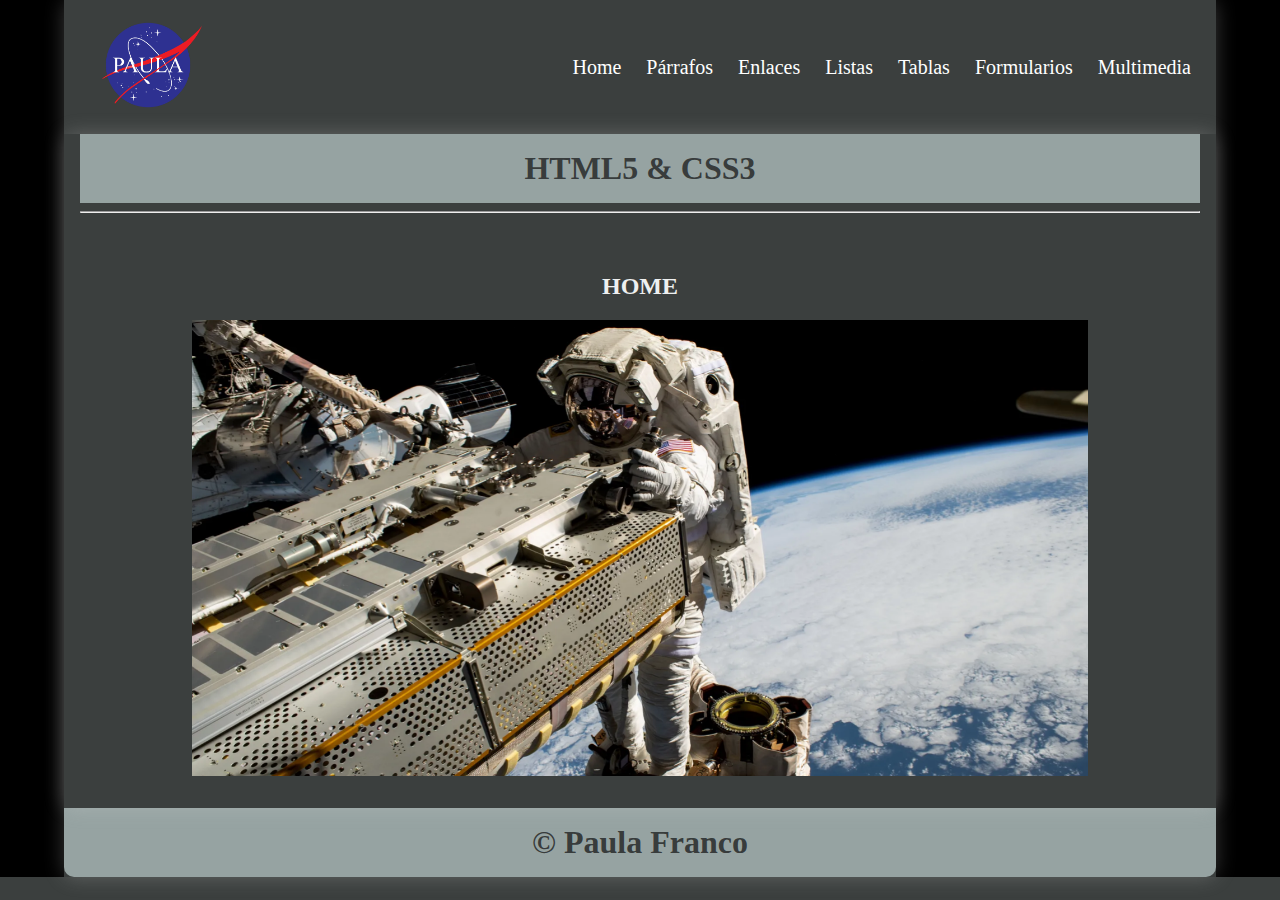
<file: index.html>
<!DOCTYPE html>
<html lang="en">

<head>
    <meta charset="UTF-8">
    <meta name="viewport" content="width=device-width, initial-scale=1.0">
    <title>Curso HTML5-CSS3</title>
    <link rel="stylesheet" href="css/style.css">
</head>

<body>
    <div class="container shadow">
        <header>
            <div class="row align-items-center">
                <div class="col-3"><img src="img/Nasa.png" alt="logo" width="100"></div>
                <div class="col-9">
                    <span id="btnmenu" onclick="opendrawer()">&#9776;</span>
                    <nav id="menu">
                        <ul class="text-right">
                            <li>
                                <a href="index.html">
                                    Home
                                </a>
                            </li>
                            <li>
                                <a href="parrafos.html">
                                    Párrafos
                                </a>
                            </li>
                            <li>
                                <a href="enlaces.html">
                                    Enlaces
                                </a>
                            </li>
                            <li>
                                <a href="listas.html">
                                    Listas
                                </a>
                            </li>
                            <li>
                                <a href="tablas.html">
                                    Tablas
                                </a>
                            </li>
                            <li>
                                <a href="formularios.html">
                                    Formularios
                                </a>
                            </li>
                            <li>
                                <a href="multimedia.html">
                                    Multimedia
                                </a>
                            </li>
                        </ul>
                    </nav>
                </div>
            </div>


        </header>
        <main class="shadow">
            <div class="px-3">
                <h1 class="text-center bg-blanco text-black py-3">HTML5 & CSS3</h1>
            </div>
            <div class="px-3">
                <hr>
            </div>
            <div class="p-3">
                <div id="home" class="py-3">
                    <h2 class="text-center">HOME</h2>
                    <img src="img/prueba2a.png" alt="" width="80%" class="img-center"> <!--IMG-->
                </div>
            </div>

        </main>
        <footer>
            <h1 class="bg-blanco text-center text-black py-3">&copy; Paula Franco</h1>
        </footer>
    </div>
    <script>
        function opendrawer() {
            document.getElementById('menu').style.display = 'block';
            document.getElementById('menu').style.witdh = '100%';
        }
    </script>
</body>

</html>
</file>
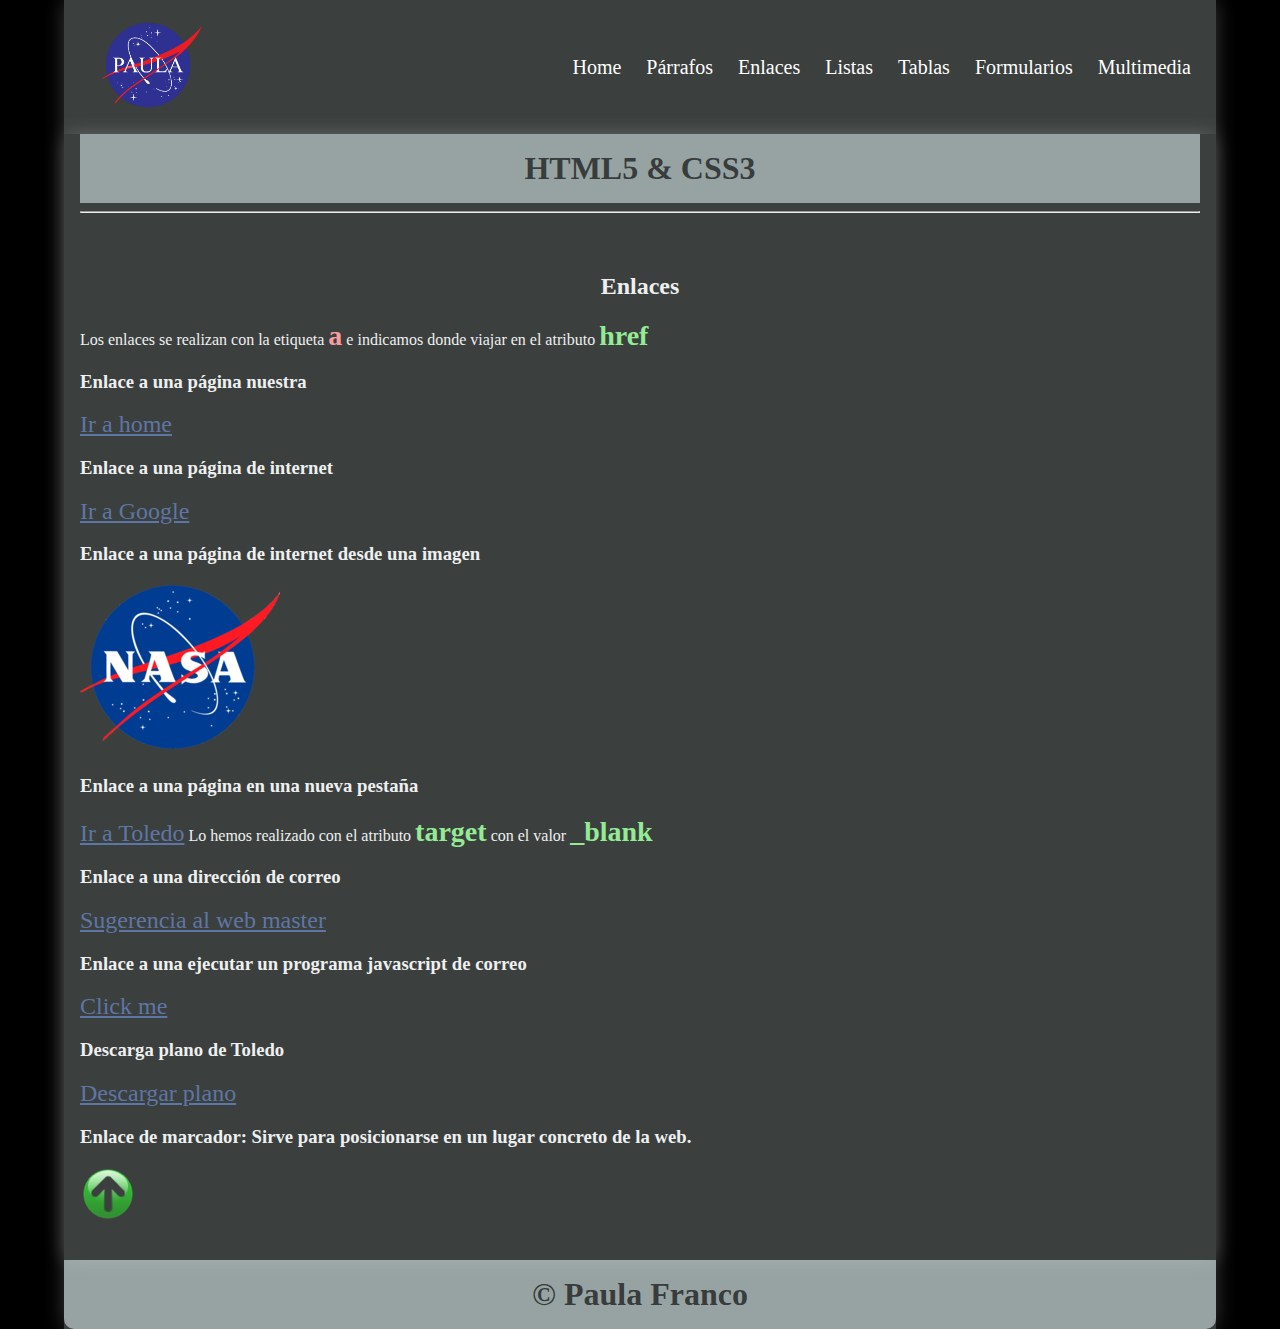
<file: enlaces.html>
<!DOCTYPE html>
<html lang="en">

<head>
    <meta charset="UTF-8">
    <meta name="viewport" content="width=device-width, initial-scale=1.0">
    <title>Curso HTML5-CSS3</title>
    <link rel="stylesheet" href="css/style.css">
</head>

<body>
    <a name="top"></a>
    <div class="container shadow">
        <header>
            <div class="row align-items-center">
                <div class="col-3"><img src="img/Nasa.png" alt="logo" width="100"></div>
                <div class="col-9">
                    <span id="btnmenu" onclick="opendrawer()">&#9776;</span>
                    <nav id="menu">
                        <ul class="text-right">
                            <li>
                                <a href="index.html">
                                    Home
                                </a>
                            </li>
                            <li>
                                <a href="parrafos.html">
                                    Párrafos
                                </a>
                            </li>
                            <li>
                                <a href="enlaces.html">
                                    Enlaces
                                </a>
                            </li>
                            <li>
                                <a href="listas.html">
                                    Listas
                                </a>
                            </li>
                            <li>
                                <a href="tablas.html">
                                    Tablas
                                </a>
                            </li>
                            <li>
                                <a href="formularios.html">
                                    Formularios
                                </a>
                            </li>
                            <li>
                                <a href="multimedia.html">
                                    Multimedia
                                </a>
                            </li>
                        </ul>
                    </nav>
                </div>
            </div>


        </header>
        <main class="shadow">
            <div class="px-3">
                <h1 class="text-center bg-blanco text-black py-3">HTML5 & CSS3</h1>
            </div>
            <div class="px-3">
                <hr>
            </div>
            <div class="p-3">
                <div id="enlaces" class="py-3">
                    <h2 class="text-center">Enlaces</h2>
                    <p>Los enlaces se realizan con la etiqueta <span class="etiqueta">a</span> e indicamos donde viajar
                        en el atributo <span class="atributo">href</span></p>
                    <h3>Enlace a una página nuestra</h3>
                    <p><a href="index.html">Ir a home</a></p>
                    <h3>Enlace a una página de internet</h3>
                    <p><a href="https://www.google.com/">Ir a Google</a></p>
                    <h3>Enlace a una página de internet desde una imagen</h3>
                    <p><a href="https://www.nasa.gov/"><img src="img/nasalogo.png" alt="Logo Nasa"></a></p>
                    <h3>Enlace a una página en una nueva pestaña</h3>
                    <p><a href="https://www.toledo.es" target="_blank">Ir a Toledo</a> Lo hemos realizado con el atributo
                        <span class="atributo">target</span> con el valor <span class="atributo">_blank</span>
                    </p>
                    <h3>Enlace a una dirección de correo</h3>
                    <p><a href="mailto:webmaster@azarquiel.es">Sugerencia al web master</a></p>
                    <h3>Enlace a una ejecutar un programa javascript de correo</h3>
                    <p><a href="javascript:alert('Holaaaa')">Click me</a></p>
                    <h3>Descarga plano de Toledo</h3>
                    <p><a href="pdf/toledo.pdf">Descargar plano</a></p>
                    <h3>Enlace de marcador: Sirve para posicionarse en un lugar concreto de la web.</h3>
                    <a href="#top"><img src="img/flechAr.png" alt=""></a>

                </div>
            </div>

        </main>
        <footer>
            <h1 class="bg-blanco text-center text-black py-3">&copy; Paula Franco</h1>
        </footer>
    </div>
    <script>
        function opendrawer() {
            document.getElementById('menu').style.display = 'block';
            document.getElementById('menu').style.witdh = '100%';
        }
    </script>
</body>

</html>
</file>
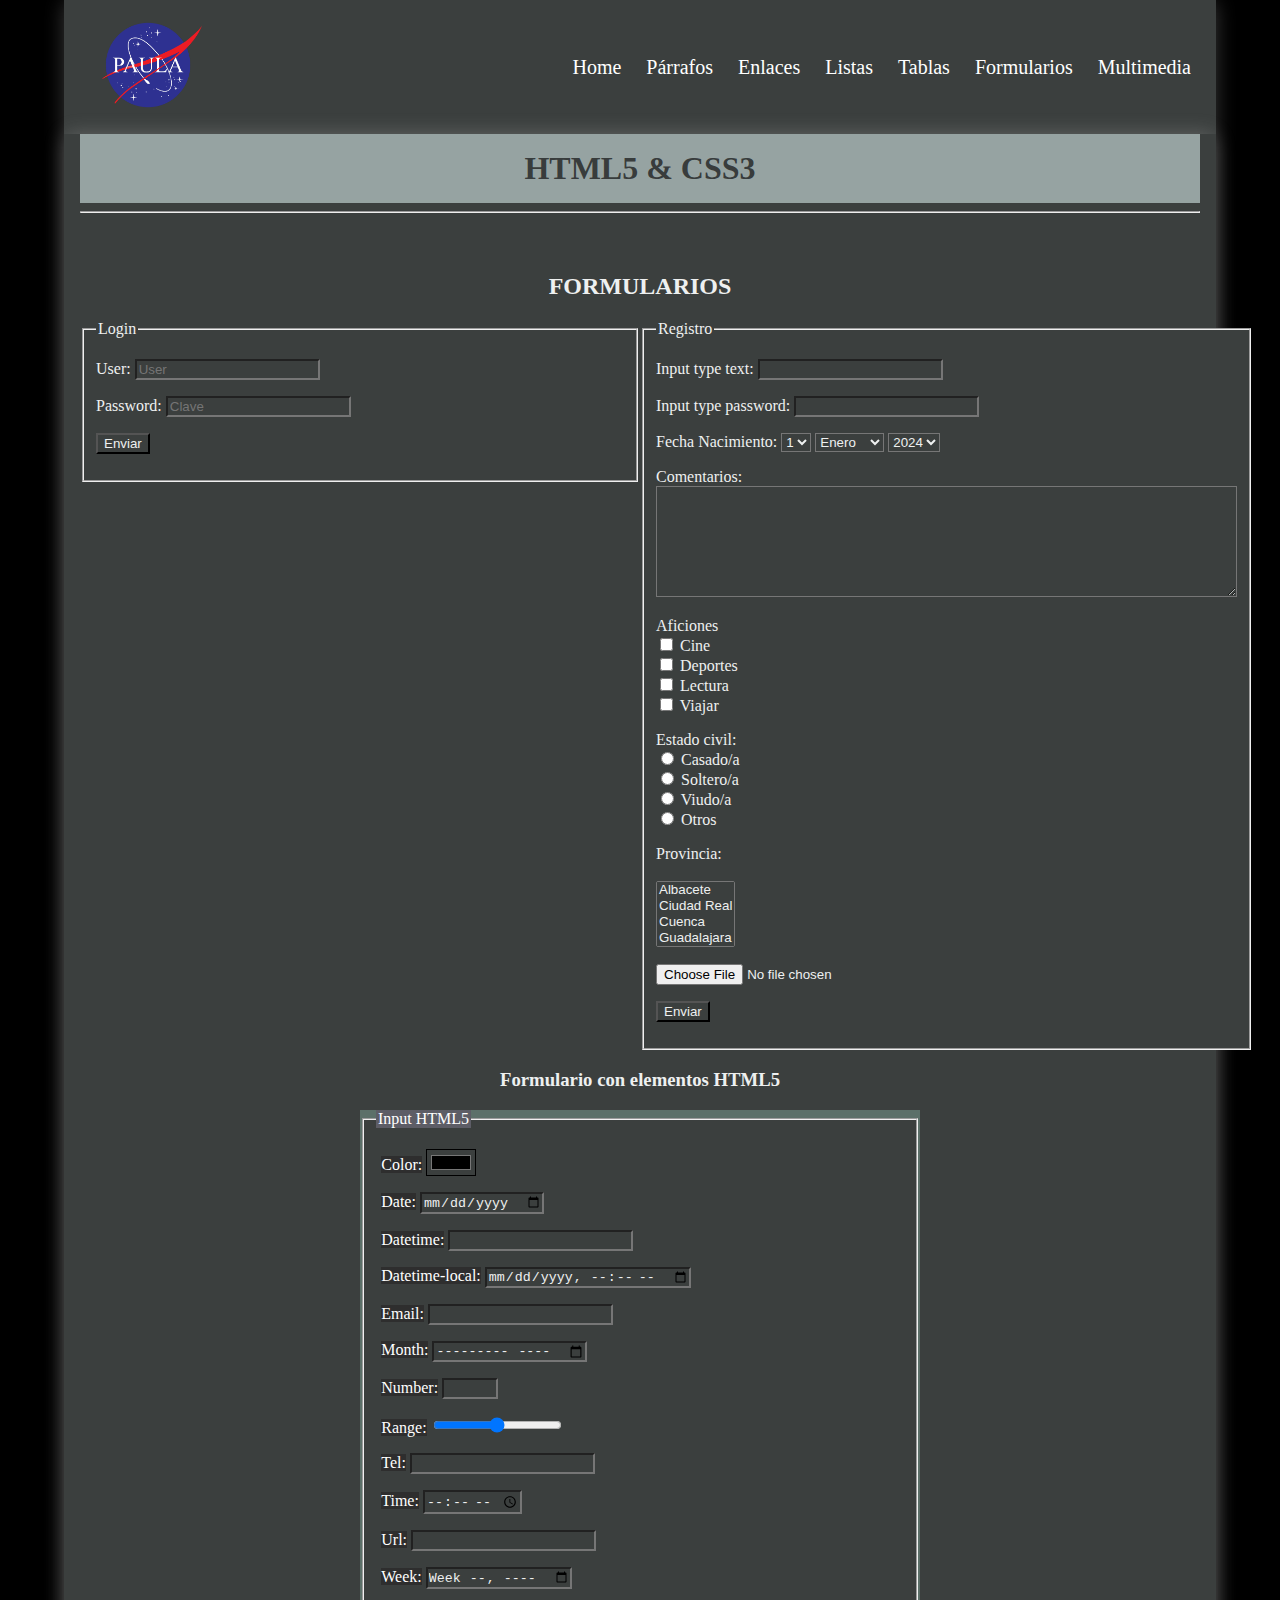
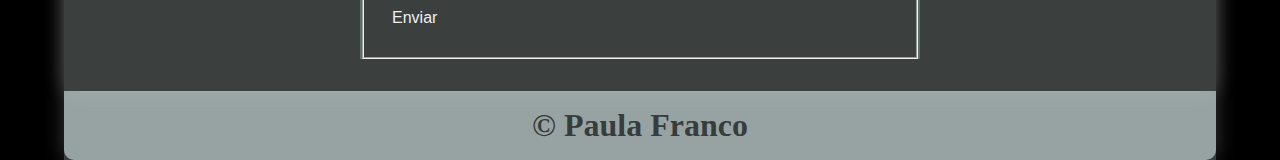
<file: formularios.html>
<!DOCTYPE html>
<html lang="en">

<head>
    <meta charset="UTF-8">
    <meta name="viewport" content="width=device-width, initial-scale=1.0">
    <title>Curso HTML5-CSS3</title>
    <link rel="stylesheet" href="css/style.css">
</head>

<body>
    <div class="container shadow">
        <header>
            <div class="row align-items-center">
                <div class="col-3"><img src="img/Nasa.png" alt="logo" width="100"></div>
                <div class="col-9">
                    <span id="btnmenu" onclick="opendrawer()">&#9776;</span>
                    <nav id="menu">
                        <ul class="text-right">
                            <li>
                                <a href="index.html">
                                    Home
                                </a>
                            </li>
                            <li>
                                <a href="parrafos.html">
                                    Párrafos
                                </a>
                            </li>
                            <li>
                                <a href="enlaces.html">
                                    Enlaces
                                </a>
                            </li>
                            <li>
                                <a href="listas.html">
                                    Listas
                                </a>
                            </li>
                            <li>
                                <a href="tablas.html">
                                    Tablas
                                </a>
                            </li>
                            <li>
                                <a href="formularios.html">
                                    Formularios
                                </a>
                            </li>
                            <li>
                                <a href="multimedia.html">
                                    Multimedia
                                </a>
                            </li>
                        </ul>
                    </nav>
                </div>
            </div>


        </header>
        <main class="shadow">
            <div class="px-3">
                <h1 class="text-center bg-blanco text-black py-3">HTML5 & CSS3</h1>
            </div>
            <div class="px-3">
                <hr>
            </div>
            <div class="p-3">
                <div id="formularios" class="py-3">
                    <h2 class="text-center">FORMULARIOS</h2>
                    <form action="#" method="get" class="formlogin">
                        <fieldset>
                            <legend>Login</legend>
                            <p><label for="">User:</label>
                                <input type="text" name="user" id="" placeholder="User">
                            </p>
                            <p><label for="">Password:</label>
                                <input type="password" name="pass" id="" placeholder="Clave">
                            </p>
                            <p>
                                <input type="submit" value="Enviar">
                            </p>
                        </fieldset>
                    </form>
                    <form action="#" method="get" class="formregister">
                        <fieldset>
                            <legend>Registro</legend>
                            <p><label for="">Input type text:</label>
                                <input type="text" name="user" id="">
                            </p>
                            <p><label for="">Input type password:</label>
                                <input type="password" name="pass" id="">
                            </p>
                            <p>
                                <label for="">Fecha Nacimiento: </label>
                                    <select name="dia" id="">Dia
                                        <option value="1">1</option>
                                        <option value="2">2</option>
                                        <option value="3">3</option>
                                    </select>
                                    <select name="mes" id="">Mes
                                        <option value="1">Enero</option>
                                        <option value="2">Febrero</option>
                                        <option value="3">Marzo</option>
                                    </select>
                                    <select name="año" id="">Año
                                        <option value="1">2024</option>
                                        <option value="2">2023</option>
                                        <option value="3">2022</option>
                                    </select>
                            </p>
                            <p>
                                <label for="">Comentarios:</label> <br>
                                <textarea name="comment" id="" cols="70" rows="7"></textarea>
                            </p>
                            <p>
                                <label for="">Aficiones</label><br>
                                <input type="checkbox" name="cine" id=""> Cine <br>
                                <input type="checkbox" name="deportes" id=""> Deportes <br>
                                <input type="checkbox" name="lectura" id=""> Lectura <br>
                                <input type="checkbox" name="viajar" id=""> Viajar <br>
                            </p>
                            <p>
                                <label for="">Estado civil: </label><br>
                                <input type="radio" name="ECivil" id=""> Casado/a <br>
                                <input type="radio" name="ECivil" id=""> Soltero/a <br>
                                <input type="radio" name="ECivil" id=""> Viudo/a <br>
                                <input type="radio" name="ECivil" id=""> Otros <br>
                            </p>
                            <p>
                                <label for="">Provincia:</label> <br><br>
                                <select name="provincia" id="" multiple>
                                    <option value="1">Albacete</option>
                                    <option value="2">Ciudad Real</option>
                                    <option value="3">Cuenca</option>
                                    <option value="4">Guadalajara</option>
                                    <option value="5">Toledo</option>
                                </select>
                            </p>
                            <p>
                                <input type="file" name="foto" id="">
                            </p>
                            <p>
                                <input type="submit" value="Enviar">
                            </p>
                        </fieldset>
                    </form>
                    <div class="cb"></div>
                    <h3 class="text-center">Formulario con elementos HTML5</h3>
                    <form action="" method="get" class="html5">
                        <fieldset>
                            <legend>Input HTML5</legend>
                            <p><label for="">Color:</label> <input type="color" name="color" id=""></p>
                            <p><label for="">Date:</label> <input type="date" name="date" id=""></p>
                            <p><label for="">Datetime:</label> <input type="datetime" name="datetime" id=""></p>
                            <p><label for="">Datetime-local:</label> <input type="datetime-local" name="Datetime-local" id=""></p>
                            <p><label for="">Email:</label> <input type="email" name="email" id=""></p>
                            <p><label for="">Month:</label> <input type="month" name="month" id=""></p>
                            <p><label for="">Number:</label> <input type="number" name="number" id="" step="2" min="10" max="30"></p>
                            <p><label for="">Range:</label> <input type="range" name="range" id="" step="2" min="10" max="30"></p>
                            <p><label for="">Tel:</label> <input type="tel" name="tel" id=""></p>
                            <p><label for="">Time:</label> <input type="time" name="time" id=""></p>
                            <p><label for="">Url:</label> <input type="url" name="url" id=""></p>
                            <p><label for="">Week:</label> <input type="week" name="week" id=""></p>
                            <p>
                                <input type="submit" value="Enviar" class="btn">
                            </p>
                        </fieldset>
                    </form>

                    <div class="cb"></div>

                </div>
            </div>

        </main>
        <footer>
            <h1 class="bg-blanco text-center text-black py-3">&copy; Paula Franco</h1>
        </footer>
    </div>
    <script>
        function opendrawer() {
            document.getElementById('menu').style.display = 'block';
            document.getElementById('menu').style.witdh = '100%';
        }
    </script>
</body>

</html>
</file>
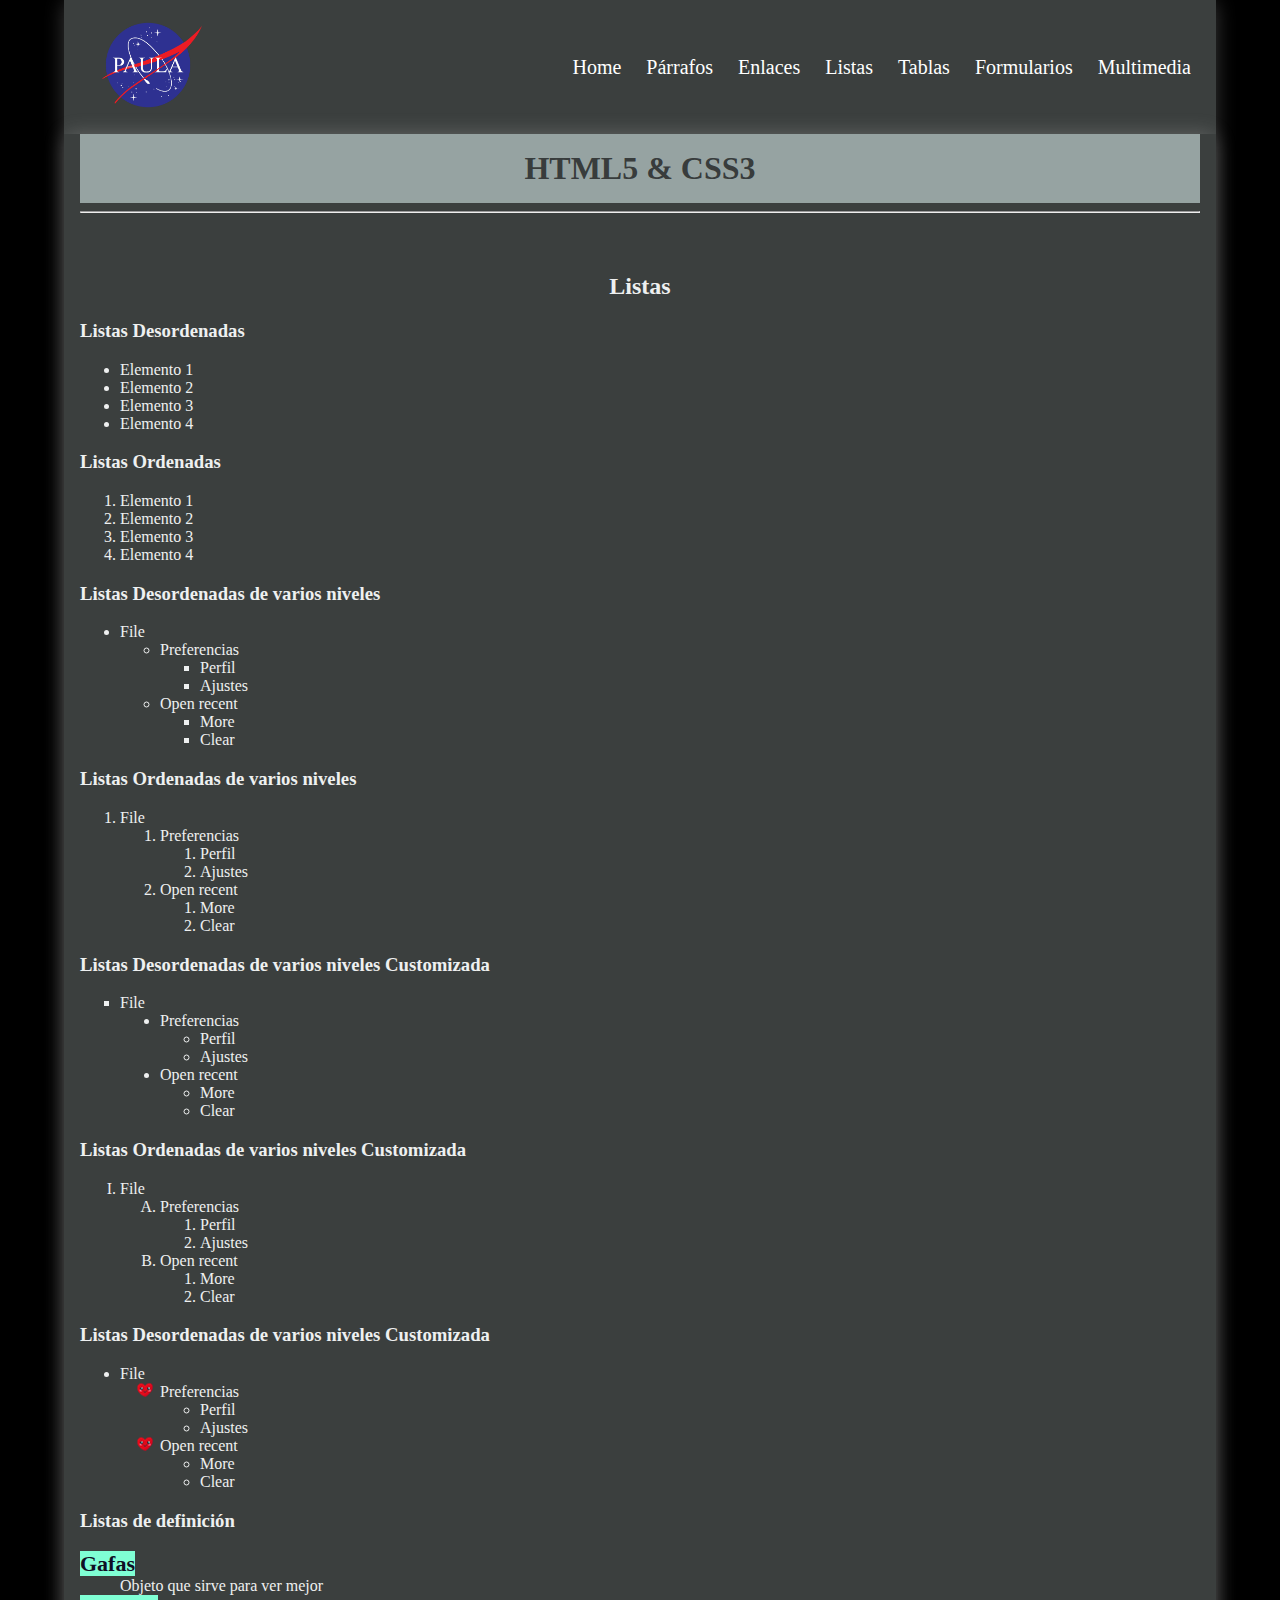
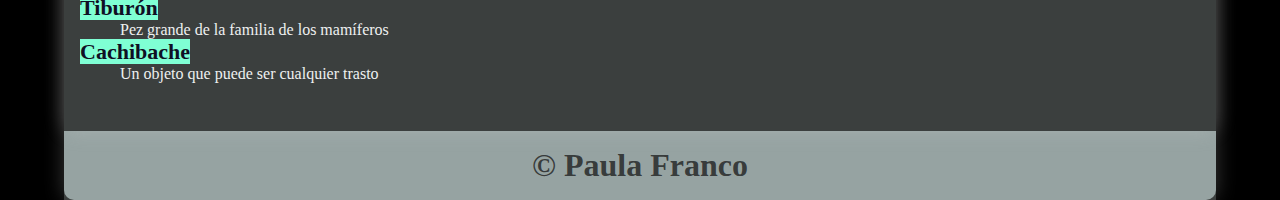
<file: listas.html>
<!DOCTYPE html>
<html lang="en">

<head>
    <meta charset="UTF-8">
    <meta name="viewport" content="width=device-width, initial-scale=1.0">
    <title>Curso HTML5-CSS3</title>
    <link rel="stylesheet" href="css/style.css">
</head>

<body>
    <div class="container shadow">
        <header>
            <div class="row align-items-center">
                <div class="col-3"><img src="img/Nasa.png" alt="logo" width="100"></div>
                <div class="col-9">
                    <span id="btnmenu" onclick="opendrawer()">&#9776;</span>
                    <nav id="menu">
                        <ul class="text-right">
                            <li>
                                <a href="index.html">
                                    Home
                                </a>
                            </li>
                            <li>
                                <a href="parrafos.html">
                                    Párrafos
                                </a>
                            </li>
                            <li>
                                <a href="enlaces.html">
                                    Enlaces
                                </a>
                            </li>
                            <li>
                                <a href="listas.html">
                                    Listas
                                </a>
                            </li>
                            <li>
                                <a href="tablas.html">
                                    Tablas
                                </a>
                            </li>
                            <li>
                                <a href="formularios.html">
                                    Formularios
                                </a>
                            </li>
                            <li>
                                <a href="multimedia.html">
                                    Multimedia
                                </a>
                            </li>
                        </ul>
                    </nav>
                </div>
            </div>


        </header>
        <main class="shadow">
            <div class="px-3">
                <h1 class="text-center bg-blanco text-black py-3">HTML5 & CSS3</h1>
            </div>
            <div class="px-3">
                <hr>
            </div>
            <div class="p-3">
                <div id="listas" class="py-3">
                    <h2 class="text-center">Listas</h2>
                    <h3>Listas Desordenadas</h3>
                    <ul>
                        <li>Elemento 1</li>
                        <li>Elemento 2</li>
                        <li>Elemento 3</li>
                        <li>Elemento 4</li>
                    </ul>
                    <h3>Listas Ordenadas</h3>
                    <ol>
                        <li>Elemento 1</li>
                        <li>Elemento 2</li>
                        <li>Elemento 3</li>
                        <li>Elemento 4</li>
                    </ol>
                    <h3>Listas Desordenadas de varios niveles</h3>
                    <ul>
                        <li>File
                            <ul>
                                <li>Preferencias
                                    <ul>
                                        <li>Perfil</li>
                                        <li>Ajustes</li>
                                    </ul>
                                </li>
                                <li>Open recent
                                    <ul>
                                        <li>More</li>
                                        <li>Clear</li>
                                    </ul>
                                </li>
                            </ul>
                        </li>
                    </ul>
                    <h3>Listas Ordenadas de varios niveles</h3>
                    <ol>
                        <li>File
                            <ol>
                                <li>Preferencias
                                    <ol>
                                        <li>Perfil</li>
                                        <li>Ajustes</li>
                                    </ol>
                                </li>
                                <li>Open recent
                                    <ol>
                                        <li>More</li>
                                        <li>Clear</li>
                                    </ol>
                                </li>
                            </ol>
                        </li>
                    </ol>
                    <h3>Listas Desordenadas de varios niveles Customizada</h3>
                    <ul class="customdes">
                        <li>File
                            <ul>
                                <li>Preferencias
                                    <ul>
                                        <li>Perfil</li>
                                        <li>Ajustes</li>
                                    </ul>
                                </li>
                                <li>Open recent
                                    <ul>
                                        <li>More</li>
                                        <li>Clear</li>
                                    </ul>
                                </li>
                            </ul>
                        </li>
                    </ul>
                    <h3>Listas Ordenadas de varios niveles Customizada</h3>
                    <ol class="customord">
                        <li>File
                            <ol>
                                <li>Preferencias
                                    <ol>
                                        <li>Perfil</li>
                                        <li>Ajustes</li>
                                    </ol>
                                </li>
                                <li>Open recent
                                    <ol>
                                        <li>More</li>
                                        <li>Clear</li>
                                    </ol>
                                </li>
                            </ol>
                        </li>
                    </ol>
                    <h3>Listas Desordenadas de varios niveles Customizada</h3>
                    <ul class="customicondes">
                        <li>File
                            <ul>
                                <li>Preferencias
                                    <ul>
                                        <li>Perfil</li>
                                        <li>Ajustes</li>
                                    </ul>
                                </li>
                                <li>Open recent
                                    <ul>
                                        <li>More</li>
                                        <li>Clear</li>
                                    </ul>
                                </li>
                            </ul>
                        </li>
                    </ul>
                    <h3>Listas de definición</h3>
                    <dl class="listadefcustom">
                        <dt>Gafas
                        <dd>Objeto que sirve para ver mejor</dd>
                        </dt>
                        <dt>Tiburón
                        <dd>Pez grande de la familia de los mamíferos</dd>
                        </dt>
                        <dt>Cachibache
                        <dd>Un objeto que puede ser cualquier trasto</dd>
                        </dt>
                    </dl>
                </div>
            </div>

        </main>
        <footer>
            <h1 class="bg-blanco text-center text-black py-3">&copy; Paula Franco</h1>
        </footer>
    </div>
    <script>
        function opendrawer() {
            document.getElementById('menu').style.display = 'block';
            document.getElementById('menu').style.witdh = '100%';
        }
    </script>
</body>

</html>
</file>
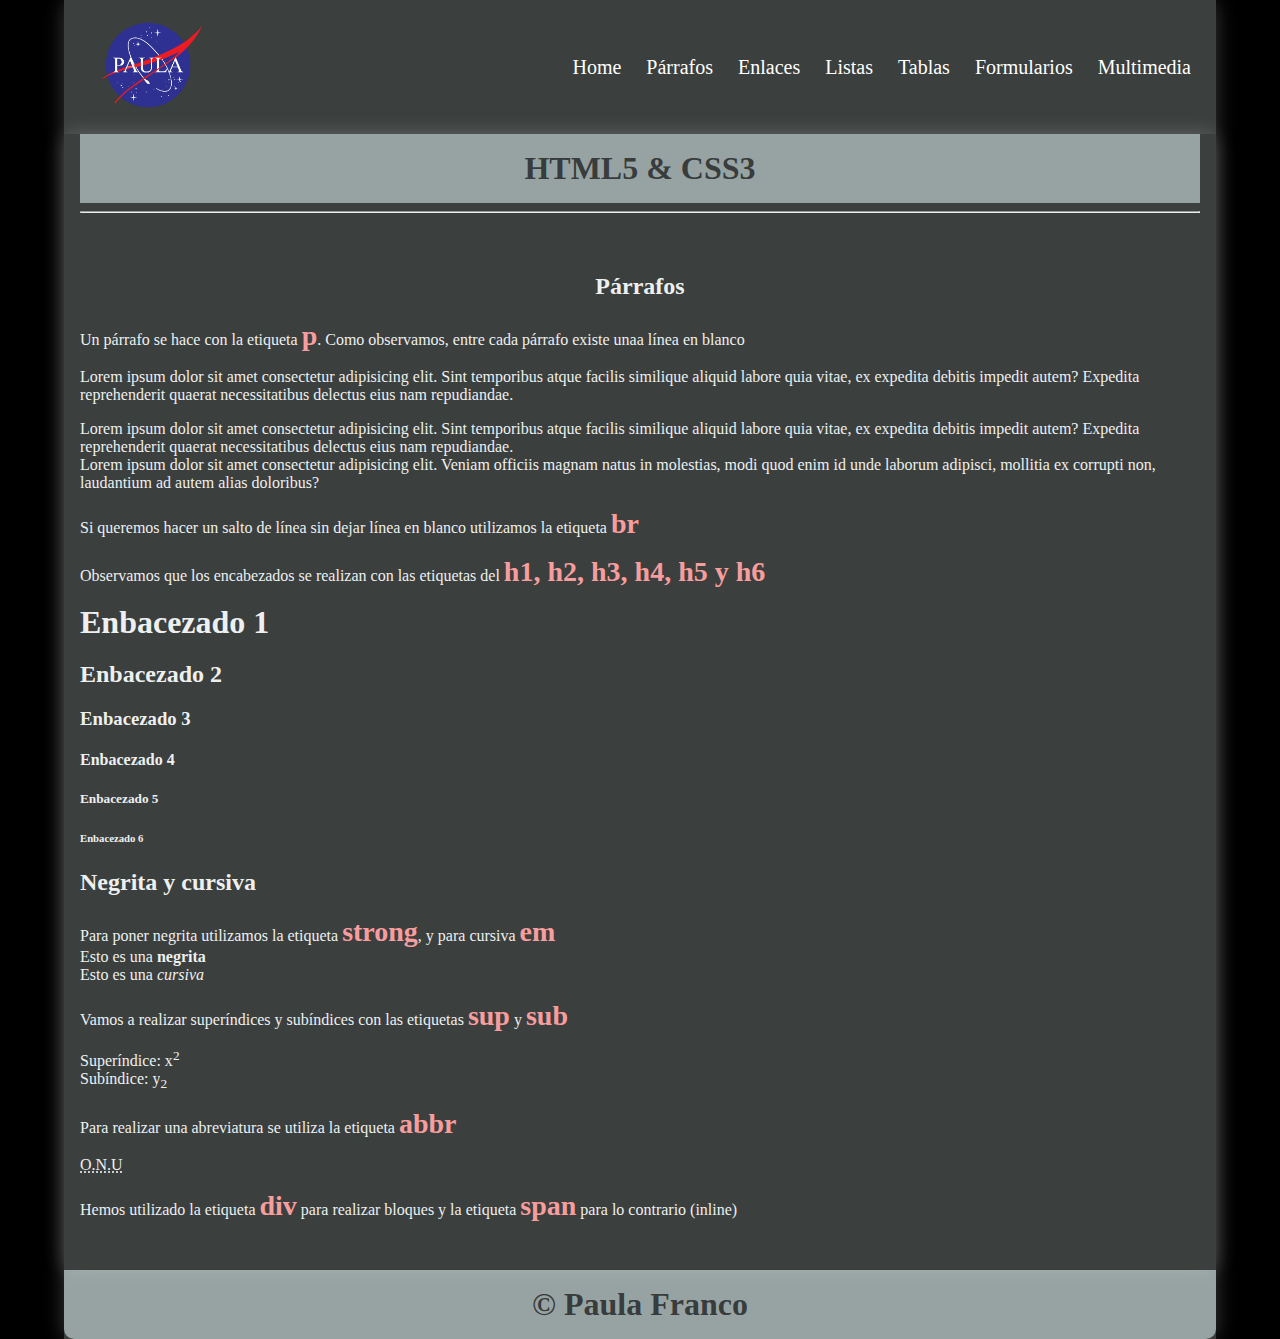
<file: parrafos.html>
<!DOCTYPE html>
<html lang="en">

<head>
    <meta charset="UTF-8">
    <meta name="viewport" content="width=device-width, initial-scale=1.0">
    <title>Curso HTML5-CSS3</title>
    <link rel="stylesheet" href="css/style.css">
</head>

<body>
    <div class="container shadow">
        <header>
            <div class="row align-items-center">
                <div class="col-3"><img src="img/Nasa.png" alt="logo" width="100"></div>
                <div class="col-9">
                    <span id="btnmenu" onclick="opendrawer()">&#9776;</span>
                    <nav id="menu">
                        <ul class="text-right">
                            <li>
                                <a href="index.html">
                                    Home
                                </a>
                            </li>
                            <li>
                                <a href="parrafos.html">
                                    Párrafos
                                </a>
                            </li>
                            <li>
                                <a href="enlaces.html">
                                    Enlaces
                                </a>
                            </li>
                            <li>
                                <a href="listas.html">
                                    Listas
                                </a>
                            </li>
                            <li>
                                <a href="tablas.html">
                                    Tablas
                                </a>
                            </li>
                            <li>
                                <a href="formularios.html">
                                    Formularios
                                </a>
                            </li>
                            <li>
                                <a href="multimedia.html">
                                    Multimedia
                                </a>
                            </li>
                        </ul>
                    </nav>
                </div>
            </div>


        </header>
        <main class="shadow">
            <div class="px-3">
                <h1 class="text-center bg-blanco text-black py-3">HTML5 & CSS3</h1>
            </div>
            <div class="px-3">
                <hr>
            </div>
            <div class="p-3">
                <div id="parrafos" class="py-3">
                    <h2 class="text-center">Párrafos</h2>
                    <p>Un párrafo se hace con la etiqueta <span class="etiqueta">p</span>. Como observamos, entre cada
                        párrafo existe unaa línea en blanco</p>
                    <p>Lorem ipsum dolor sit amet consectetur adipisicing elit. Sint temporibus atque facilis similique
                        aliquid labore quia vitae, ex expedita debitis impedit autem? Expedita reprehenderit quaerat
                        necessitatibus delectus eius nam repudiandae.</p>
                    <p>Lorem ipsum dolor sit amet consectetur adipisicing elit. Sint temporibus atque facilis similique
                        aliquid labore quia vitae, ex expedita debitis impedit autem? Expedita reprehenderit quaerat
                        necessitatibus delectus eius nam repudiandae. <br /> Lorem ipsum dolor sit amet consectetur
                        adipisicing elit. Veniam officiis magnam natus in molestias, modi quod enim id unde laborum
                        adipisci, mollitia ex corrupti non, laudantium ad autem alias doloribus?</p>
                    <p>Si queremos hacer un salto de línea sin dejar línea en blanco
                        utilizamos la etiqueta <span class="etiqueta">br</span></p>
                    <p>Observamos que los encabezados se realizan con las etiquetas del <span class="etiqueta">h1, h2,
                            h3, h4, h5 y h6</span></p>
                    <h1>Enbacezado 1</h1>
                    <h2>Enbacezado 2</h2>
                    <h3>Enbacezado 3</h3>
                    <h4>Enbacezado 4</h4>
                    <h5>Enbacezado 5</h5>
                    <h6>Enbacezado 6</h6>
                    <h2>Negrita y cursiva</h2>
                    <p>Para poner negrita utilizamos la etiqueta <span class="etiqueta">strong</span>, y para cursiva
                        <span class="etiqueta">em</span> <br />
                        Esto es una <strong>negrita</strong> <br>
                        Esto es una <em>cursiva</em>
                    </p>
                    <p>Vamos a realizar superíndices y subíndices con las etiquetas <span class="etiqueta">sup</span> y
                        <span class="etiqueta">sub</span>
                    </p>
                    <p>Superíndice: x<sup>2</sup>
                        <br>
                        Subíndice: y<sub>2</sub>
                    </p>
                    <p>Para realizar una abreviatura se utiliza la etiqueta <span class="etiqueta">abbr</span></p>
                    <p><abbr title="Organizacion de las Naciones Unidas">O.N.U</abbr></p>
                    <P>Hemos utilizado la etiqueta <span class="etiqueta">div</span> para realizar bloques y la etiqueta
                        <span class="etiqueta">span</span> para lo contrario (inline)
                    </P>
                </div>
            </div>

        </main>
        <footer>
            <h1 class="bg-blanco text-center text-black py-3">&copy; Paula Franco</h1>
        </footer>
    </div>
    <script>
        function opendrawer() {
            document.getElementById('menu').style.display = 'block';
            document.getElementById('menu').style.witdh = '100%';
        }
    </script>
</body>

</html>
</file>
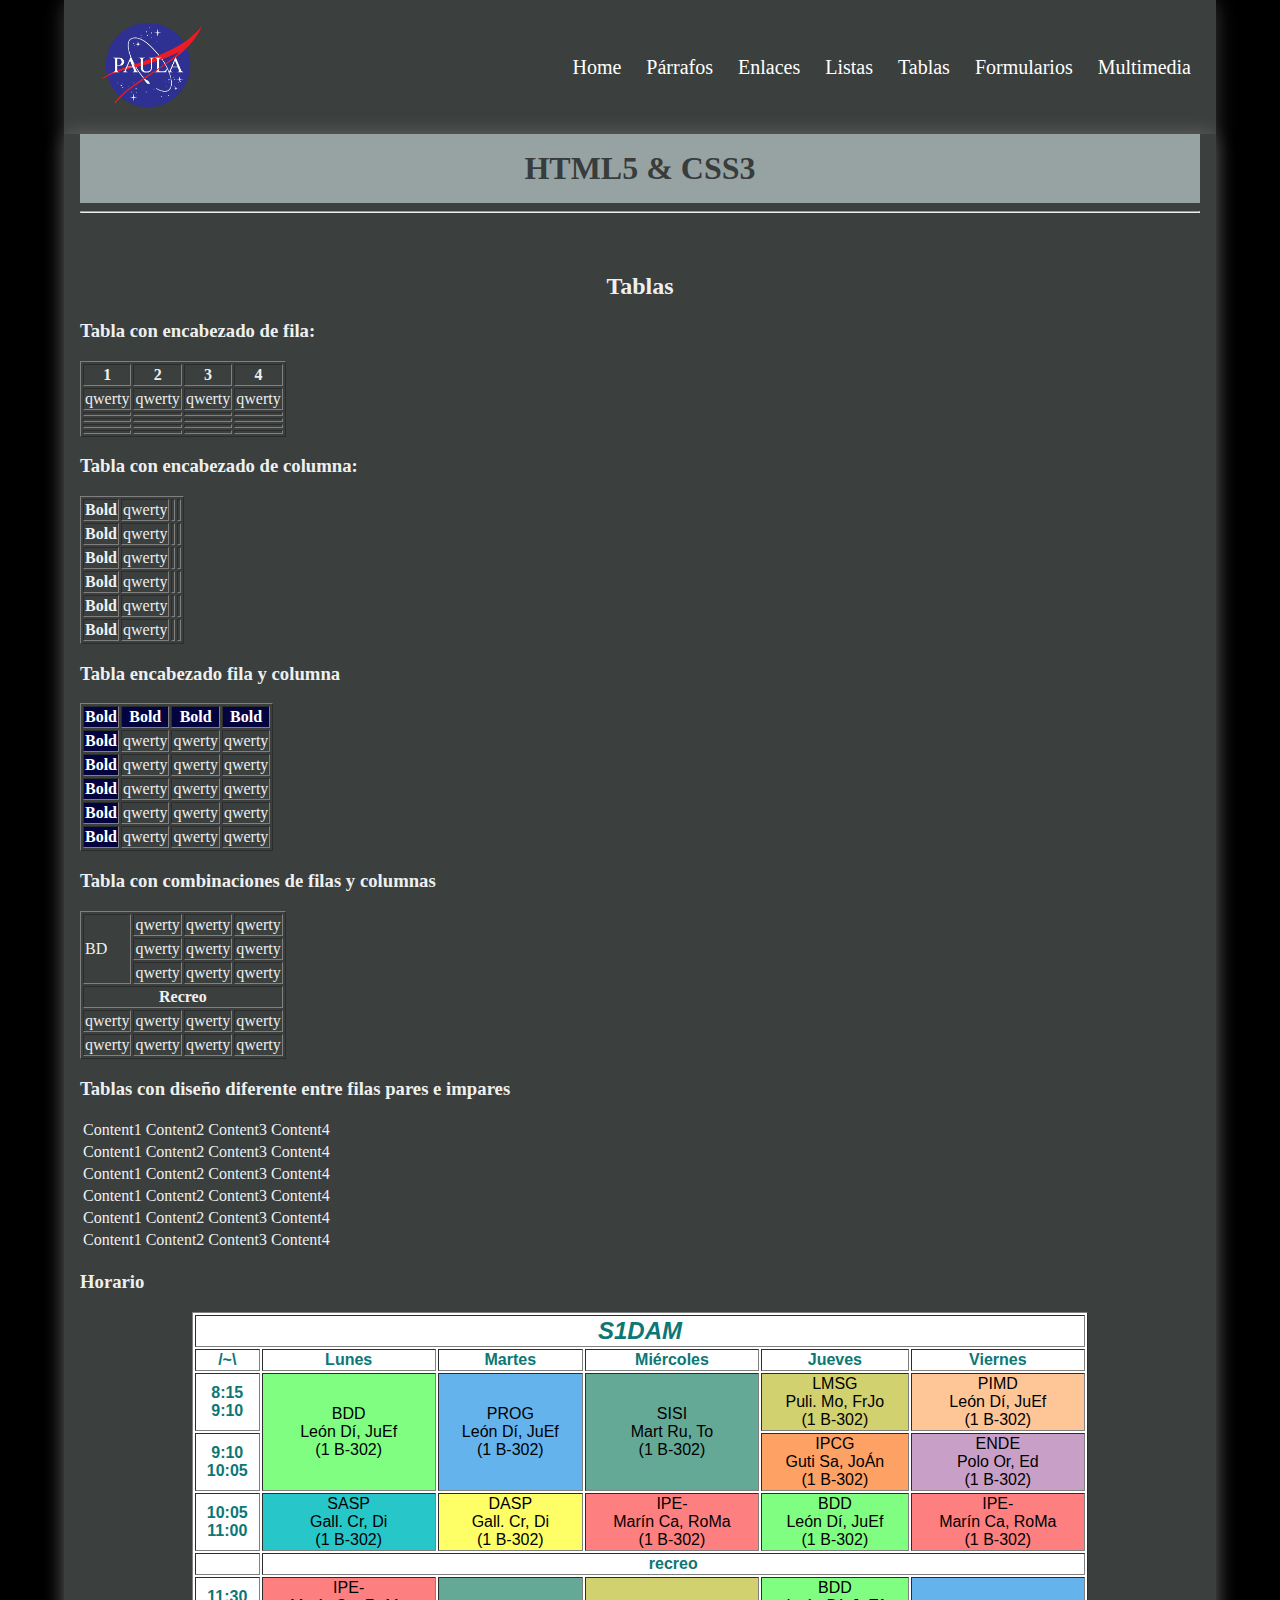
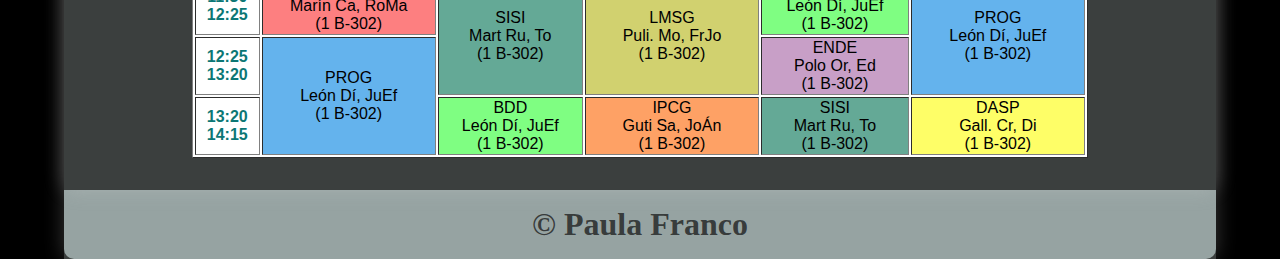
<file: tablas.html>
<!DOCTYPE html>
<html lang="en">

<head>
    <meta charset="UTF-8">
    <meta name="viewport" content="width=device-width, initial-scale=1.0">
    <title>Curso HTML5-CSS3</title>
    <link rel="stylesheet" href="css/style.css">
</head>

<body>
    <div class="container shadow">
        <header>
            <div class="row align-items-center">
                <div class="col-3"><img src="img/Nasa.png" alt="logo" width="100"></div>
                <div class="col-9">
                    <span id="btnmenu" onclick="opendrawer()">&#9776;</span>
                    <nav id="menu">
                        <ul class="text-right">
                            <li>
                                <a href="index.html">
                                    Home
                                </a>
                            </li>
                            <li>
                                <a href="parrafos.html">
                                    Párrafos
                                </a>
                            </li>
                            <li>
                                <a href="enlaces.html">
                                    Enlaces
                                </a>
                            </li>
                            <li>
                                <a href="listas.html">
                                    Listas
                                </a>
                            </li>
                            <li>
                                <a href="tablas.html">
                                    Tablas
                                </a>
                            </li>
                            <li>
                                <a href="formularios.html">
                                    Formularios
                                </a>
                            </li>
                            <li>
                                <a href="multimedia.html">
                                    Multimedia
                                </a>
                            </li>
                        </ul>
                    </nav>
                </div>
            </div>


        </header>
        <main class="shadow">
            <div class="px-3">
                <h1 class="text-center bg-blanco text-black py-3">HTML5 & CSS3</h1>
            </div>
            <div class="px-3">
                <hr>
            </div>
            <div class="p-3">
                <div id="tablas" class="py-3">
                    <h2 class="text-center">Tablas</h2>
                    <h3>Tabla con encabezado de fila:</h3>
                    <table border="1">
                        <tr>
                            <th>1</th>
                            <th>2</th>
                            <th>3</th>
                            <th>4</th>
                        </tr>
                        <tr>
                            <td>qwerty</td>
                            <td>qwerty</td>
                            <td>qwerty</td>
                            <td>qwerty</td>
                        </tr>
                        <tr>
                            <td></td>
                            <td></td>
                            <td></td>
                            <td></td>
                        </tr>
                        <tr>
                            <td></td>
                            <td></td>
                            <td></td>
                            <td></td>
                        </tr>
                        <tr>
                            <td></td>
                            <td></td>
                            <td></td>
                            <td></td>
                        </tr>
                        <tr>
                            <td></td>
                            <td></td>
                            <td></td>
                            <td></td>
                        </tr>
                    </table>
                    <h3>Tabla con encabezado de columna:</h3>
                    <table border="1">
                        <tr>
                            <th>Bold</th>
                            <td>qwerty</td>
                            <td></td>
                            <td></td>
                        </tr>
                        <tr>
                            <th>Bold</th>
                            <td>qwerty</td>
                            <td></td>
                            <td></td>
                        </tr>
                        <tr>
                            <th>Bold</th>
                            <td>qwerty</td>
                            <td></td>
                            <td></td>
                        </tr>
                        <tr>
                            <th>Bold</th>
                            <td>qwerty</td>
                            <td></td>
                            <td></td>
                        </tr>
                        <tr>
                            <th>Bold</th>
                            <td>qwerty</td>
                            <td></td>
                            <td></td>
                        </tr>
                        <tr>
                            <th>Bold</th>
                            <td>qwerty</td>
                            <td></td>
                            <td></td>
                        </tr>
                    </table>
                    <h3>Tabla encabezado fila y columna</h3>
                    <table border="1" class="tab3">
                        <tr>
                            <th>Bold</th>
                            <th>Bold</th>
                            <th>Bold</th>
                            <th>Bold</th>
                        </tr>
                        <tr>
                            <th>Bold</th>
                            <td>qwerty</td>
                            <td>qwerty</td>
                            <td>qwerty</td>
                        </tr>
                        <tr>
                            <th>Bold</th>
                            <td>qwerty</td>
                            <td>qwerty</td>
                            <td>qwerty</td>
                        </tr>
                        <tr>
                            <th>Bold</th>
                            <td>qwerty</td>
                            <td>qwerty</td>
                            <td>qwerty</td>
                        </tr>
                        <tr>
                            <th>Bold</th>
                            <td>qwerty</td>
                            <td>qwerty</td>
                            <td>qwerty</td>
                        </tr>
                        <tr>
                            <th>Bold</th>
                            <td>qwerty</td>
                            <td>qwerty</td>
                            <td>qwerty</td>
                        </tr>
                    </table>
                    <h3>Tabla con combinaciones de filas y columnas</h3>
                    <table border="1">
                        <tr>
                            <td rowspan="3">BD</td>
                            <td>qwerty</td>
                            <td>qwerty</td>
                            <td>qwerty</td>
                        </tr>
                        <tr>
                            <td>qwerty</td>
                            <td>qwerty</td>
                            <td>qwerty</td>
                        </tr>
                        <tr>
                            <td>qwerty</td>
                            <td>qwerty</td>
                            <td>qwerty</td>
                        </tr>
                        <tr>
                            <th colspan="4">Recreo</th>
                        </tr>
                        <tr>
                            <td>qwerty</td>
                            <td>qwerty</td>
                            <td>qwerty</td>
                            <td>qwerty</td>
                        </tr>
                        <tr>
                            <td>qwerty</td>
                            <td>qwerty</td>
                            <td>qwerty</td>
                            <td>qwerty</td>
                        </tr>
                    </table>
                    <h3>Tablas con diseño diferente entre filas pares e impares</h3>
                    <table class="striped">
                        <tr>
                            <td>Content1</td>
                            <td>Content2</td>
                            <td>Content3</td>
                            <td>Content4</td>
                        </tr>
                        <tr>
                            <td>Content1</td>
                            <td>Content2</td>
                            <td>Content3</td>
                            <td>Content4</td>
                        </tr>
                        <tr>
                            <td>Content1</td>
                            <td>Content2</td>
                            <td>Content3</td>
                            <td>Content4</td>
                        </tr>
                        <tr>
                            <td>Content1</td>
                            <td>Content2</td>
                            <td>Content3</td>
                            <td>Content4</td>
                        </tr>
                        <tr>
                            <td>Content1</td>
                            <td>Content2</td>
                            <td>Content3</td>
                            <td>Content4</td>
                        </tr>
                        <tr>
                            <td>Content1</td>
                            <td>Content2</td>
                            <td>Content3</td>
                            <td>Content4</td>
                        </tr>
                    </table>
                    <h3>Horario</h3>
                    <table border="1" class="horario">
                        <tr>
                            <th colspan="6"><em>S1DAM</em></th>
                        </tr>
                        <tr>
                            <th>/~\</th>
                            <th>Lunes</td>
                            <th>Martes</th>
                            <th>Miércoles</th>
                            <th>Jueves</th>
                            <th>Viernes</th>
                        </tr>
                        <tr>
                            <th>8:15 <br> 9:10</th>
                            <td rowspan="2" class="bdd">BDD <br> León Dí, JuEf <br> (1 B-302)</td>
                            <td rowspan="2" class="prog">PROG <br> León Dí, JuEf <br> (1 B-302)</td>
                            <td rowspan="2" class="sisi">SISI <br> Mart Ru, To <br> (1 B-302)</td>
                            <td class="lmsg">LMSG <br> Puli. Mo, FrJo <br> (1 B-302)</td>
                            <td class="pimd">PIMD <br> León Dí, JuEf <br> (1 B-302)</td>
                        </tr>
                        <tr>
                            <th>9:10 <br> 10:05</th>
                            <td class="ipcg">IPCG <br> Guti Sa, JoÁn <br> (1 B-302)</td>
                            <td class="ende">ENDE <br> Polo Or, Ed <br> (1 B-302)</td>
                        </tr>
                        <tr>
                            <th>10:05 <br> 11:00</th>
                            <td class="sasp">SASP <br> Gall. Cr, Di <br> (1 B-302)</td>
                            <td class="dasp">DASP <br> Gall. Cr, Di <br> (1 B-302)</td>
                            <td class="ipe">IPE- <br> Marín Ca, RoMa <br> (1 B-302)</td>
                            <td class="bdd">BDD <br> León Dí, JuEf <br> (1 B-302)</td>
                            <td class="ipe">IPE- <br> Marín Ca, RoMa <br> (1 B-302)</td>
                        </tr>
                        <tr>
                            <td class="blanco"></td>
                            <th colspan="5">recreo</th>
                        </tr>
                        <tr>
                            <th>11:30 <br> 12:25</th>
                            <td class="ipe">IPE- <br> Marín Ca, RoMa <br> (1 B-302)</td>
                            <td rowspan="2" class="sisi">SISI <br> Mart Ru, To <br> (1 B-302)</td>
                            <td rowspan="2" class="lmsg">LMSG <br> Puli. Mo, FrJo <br> (1 B-302)</td>
                            <td class="bdd">BDD <br> León Dí, JuEf <br> (1 B-302)</td>
                            <td rowspan="2" class="prog">PROG <br> León Dí, JuEf <br> (1 B-302)</td>
                        </tr>
                        <tr>
                            <th>12:25 <br> 13:20</th>
                            <td rowspan="2"class="prog">PROG <br> León Dí, JuEf <br> (1 B-302)</td>
                            <td class="ende">ENDE <br> Polo Or, Ed <br> (1 B-302)</td>
                        </tr>
                        <tr>
                            <th>13:20 <br> 14:15</th>
                            <td class="bdd">BDD <br> León Dí, JuEf <br> (1 B-302)</td>
                            <td class="ipcg">IPCG <br> Guti Sa, JoÁn <br> (1 B-302)</td>
                            <td class="sisi">SISI <br> Mart Ru, To <br> (1 B-302)</td>
                            <td class="dasp">DASP <br> Gall. Cr, Di <br> (1 B-302)</td>
                        </tr>
                    </table>
                </div>
            </div>

        </main>
        <footer>
            <h1 class="bg-blanco text-center text-black py-3">&copy; Paula Franco</h1>
        </footer>
    </div>
    <script>
        function opendrawer() {
            document.getElementById('menu').style.display = 'block';
            document.getElementById('menu').style.witdh = '100%';
        }
    </script>
</body>

</html>
</file>
<file: css/style.css>
body {
    margin: 0;
    background-color: black;
}

* {
    box-sizing: border-box;
    color: rgb(238, 240, 240);
    background-color: rgb(59, 63, 62);
    
}

/* For desktop: */
.container {
    width: 90%;
    margin: 0 auto;
}
/* For mobile: */
@media screen and (max-width: 1000px) {
    .container {
        width: 100%;
    }
}
/* For desktop: */
.row {
    display: flex;
    justify-content: space-between;
    align-items: center;
}
/* For mobile: */
@media screen and (max-width: 1000px) {
    .row {
        flex-wrap: wrap;
    }
}

.justify-content-between {
    justify-content: space-between;
}

.align-items-center {
    align-items: center;
}

/* For desktop: */
.col-1 {
    width: 8.33%;
}

.col-2 {
    width: 16.66%;
}

.col-3 {
    width: auto;
    margin-left: 2%;
}

.col-4 {
    width: 33.33%;
}

.col-5 {
    width: 41.66%;
}

.col-6 {
    width: 50%;
}

.col-7 {
    width: 58.33%;
}

.col-8 {
    width: 66.66%;
}

.col-9 {
    width: 75%;
}

.col-10 {
    width: 83.33%;
}

.col-11 {
    width: 91.66%;
}

.col-12 {
    width: 100%;
}

/* For mobile: */
@media only screen and (max-width: 1000px) {
    [class*="col-"] {
        width: 100%;
    }
}

/* For desktop: */
[class*="col-"] {
    padding: 15px;
}

.shadow {
    box-shadow: 0 0 20px rgba(220, 220, 220, 0.26);
    border-radius: 10px;
    position: relative;
    z-index: 9999;
}
nav ul{
    padding: 0;
    margin: 0;
    list-style-type: none;
}

nav li {
    display: inline;
    padding: 10px;
    font-size: 20px;
}
/* For mobile: */
@media screen and (max-width: 1000px) {
    nav li {
        display: flex;
        justify-content: center;
        font-size: 30px;
    }
    nav ul {
        background-color: rgb(243, 251, 254);
    }
}

nav li a {
    color: rgb(255, 255, 255);          /* COLOR DEL MENÚ */
}

nav li:hover {
    background:  rgb(188, 195, 197);          /* HOVER DEL MENÚ */
    border-radius: 15px;
}   
nav li:hover a{
    color: black;
    background:  rgb(188, 195, 197);
}

.text-right{
    text-align: right;
}

a {
    text-decoration: none;
}
.text-center {
    text-align: center;
}
.py-3 {
    padding: 16px 0;
}
.px-3 {
    padding: 0 16px;
}
.p-3 {
    padding: 16px;
}

.bg-blanco {
    background-color: rgb(150, 163, 162)
}
.bg-azul-c {
    background-color: rgb(54, 152, 190);
}
.bg-orange {
    background-color: orange;
}
.text-white {
    color: white;
}
.text-red {
    color: red;
    font-size: 30px;
    background-color: cyan;
}
.text-black {
    color: rgba(35, 37, 37, 0.836);
}
footer h1 {
    border-bottom-left-radius: 10px;
}
footer h1 {
    border-bottom-right-radius: 10px;
}

h1 {
    margin: 0;
}

#btnmenu {
    font-size: 40px;
    display: none;
}
/* For mobile: */
@media screen and (max-width: 1000px) {
    #btnmenu {
        display: inline;
    }
    #menu{
        display: none;
    }
}
@media screen and (max-width: 1600px) and (min-width: 1000px)  {
    #menu{
        display: block;
    }
}
.etiqueta {
    color: rgb(247, 157, 157);
    font-size: 28px;
    font-weight: bold;
}
.atributo {
    color: rgb(148, 235, 148);
    font-size: 28px;
    font-weight: bold;
}
#enlaces a{
    color: rgb(94, 118, 163);
    text-decoration: underline;
    font-size: 24px;
}
#enlaces a:visited{
    color: rgb(172, 172, 202);
    text-decoration: underline;
    font-size: 24px;
}
#enlaces a:hover{
    color: rgb(218, 233, 155);
    text-decoration: underline;
    font-size: 24px;
}
#listas .customdes li{
    list-style-type: square;
}
#listas .customdes li li{
    list-style-type: disc;
}
#listas .customdes li li li{
    list-style-type: circle;
}
#listas .customord li{
    list-style-type: upper-roman;
}
#listas .customord li li{
    list-style-type: upper-alpha;
}
#listas .customord li li li{
    list-style-type: decimal;
}
#listas .customicondes li li{
    list-style-image: url(../img/corazon.png);
}
#listas .customicondes li li li{
    list-style-image: none;
    list-style-type: circle;
}
#listas .listadefcustom {
    width: 30%;
}
#listas .listadefcustom dt{
    background-color: aquamarine;
    color: rgb(15, 15, 36);
    font-size: 22px;
    font-weight: bold;
    display: inline;
}
#tablas .tab3 th {
    background-color: rgb(3, 3, 63);
    color: white;
}
.striped tr:nth-child(odd){
    background-color: rgb(240, 167, 167);
}
.striped tr:nth-child(even){
    background-color: rgb(147, 210, 240);
}
.horario{
    width: 80%;
    margin: 0 auto;
    background-color: rgb(255, 255, 255);
}
.horario {
    text-align: center;
}
.bdd {
    background-color: rgb(127, 254, 130);
}
.prog {
    background-color: rgb(100, 179, 237);
}
.sisi {
    background-color: rgb(100, 169, 150);
}
.lmsg {
    background-color: rgb(209, 209, 111);
}
.pimd {
    background-color: rgb(254, 198, 151);
}
.ipcg {
    background-color: rgb(254, 161, 101);
}
.ende {
    background-color: rgb(200, 159, 199);
}
.sasp {
    background-color: rgb(39, 198, 200);
}
.dasp {
    background-color: rgb(254, 254, 103);
}
.ipe {
    background-color: rgb(253, 127, 128);
}
#tablas .horario td{
    color: black;
}
#tablas .horario {
    font-family: arial;
}
#tablas .horario th{
    color: rgb(12, 119, 117);
}
#tablas .horario th em{
    color: rgb(12, 119, 117);
    background: white;
    font-size: 150%;
}
#tablas .horario tr th{
   background-color: white;
}
.formlogin {
    float: left;
    width: 50%;
}
.formregister {
    float: right;
    width: 50%;
}
.cb {
    clear: both;
}
.html5 {
    width: 50%;
    margin: 0 auto;
    background-color: rgb(92, 112, 105);
}
.html5 legend {
    background-color: rgb(93, 93, 102);
    color: white;
}
.html5 label {
    background-color:rgb(46, 46, 46);
    color: rgb(255, 255, 255);
    margin-left: 1%;
}
.btn {
    border: 0;
    padding: 4px 16px;
    border-radius: 8px;
    font-size: 16px;
}
.col3 {
    width: 33.3%;
    float: left;
}
.col3 img {
    padding: 4px;
}
video{
    display: block;
    width: 50%;
    margin: 0 auto;
}
audio{
    display: block;
    width: 50%;
    margin: 0 auto;
}
.text-center{
    text-align: center;
}
.img-center {
    display: block;
    margin: 0 auto;
}
.blanco {
    background-color: white;
}
</file>
